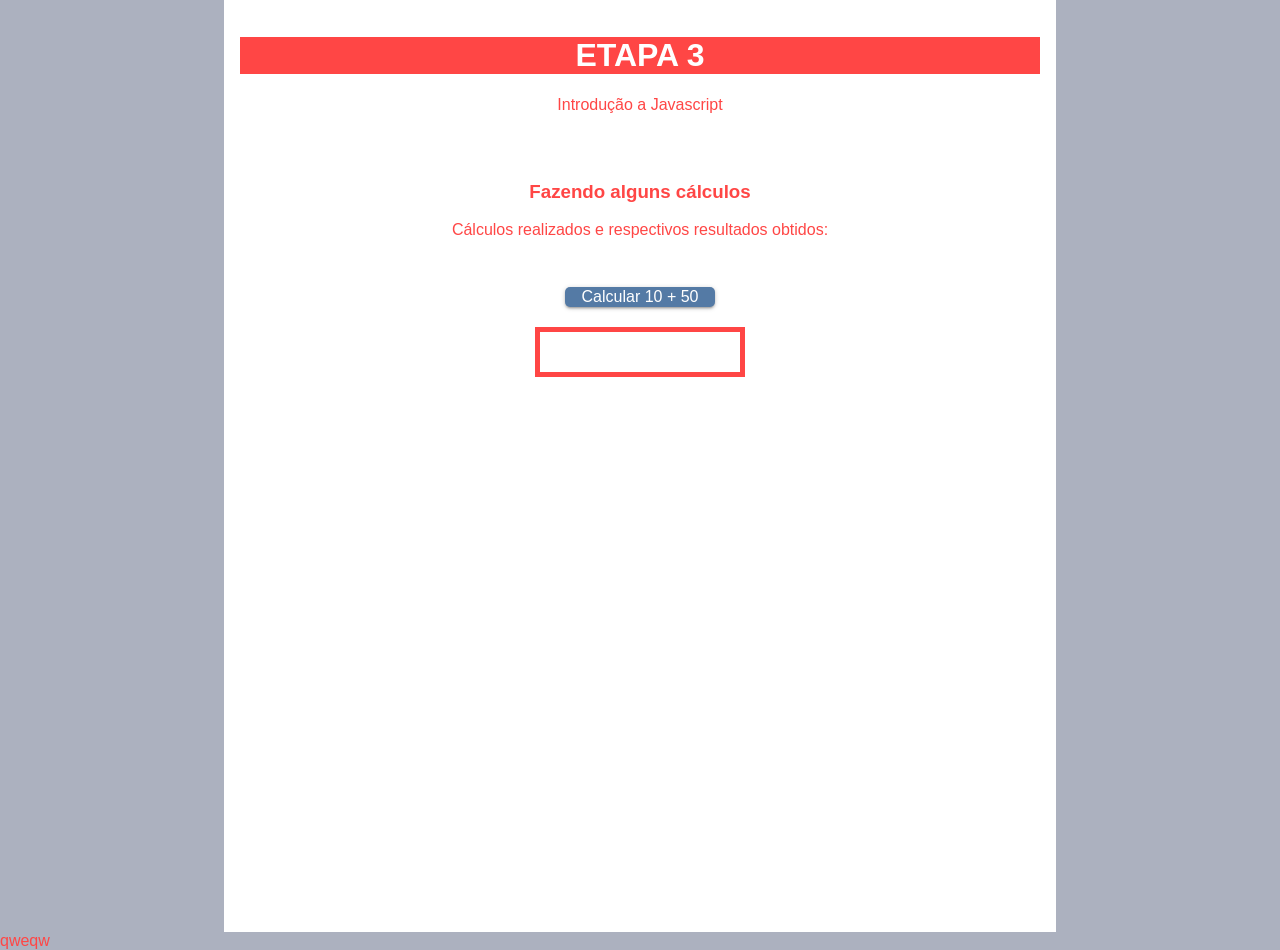
<file: SEMANA_04/01_TUTORIAL/public/index.html>
﻿<!DOCTYPE html>
<html>
<head>
	<meta charset="UTF-8" />
	<meta name="viewport" content="width=device-width, initial-scale=1, maximum-scale=1" />
	<title>ETAPA 3</title>
	<link rel="stylesheet" href="style.css" />	
	

</head>
<body>
	<div id="main">
		<h1>ETAPA 3</h1>
		Introdução a Javascript
		<div id="calc" class="sections">
			<h3>Fazendo alguns cálculos</h3>
			Cálculos realizados e respectivos resultados obtidos:
		</div>
		<button onclick="calcula(10, 50)" class="button-calc">Calcular 10 + 50</button>
		<br>
		<div id="saida"></div>
	</div>
	<script src="script.js"></script>qweqw
</body>
</html>
</file>
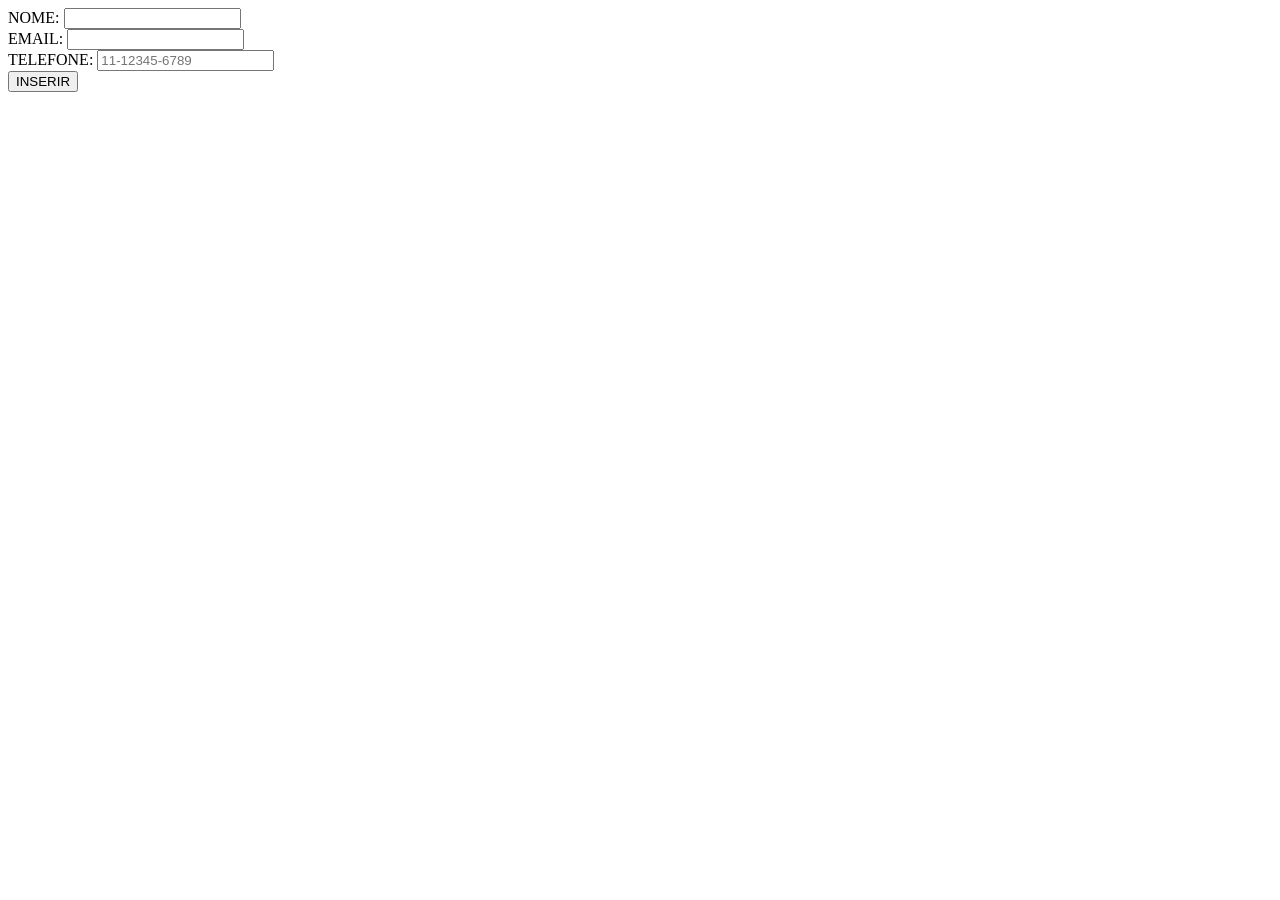
<file: SEMANA_03/01_TUTORIAL/frontend/inserir.html>
<!DOCTYPE html>
<html lang="en">
<head>
    <meta charset="UTF-8">
    <meta http-equiv="X-UA-Compatible" content="IE=edge">
    <meta name="viewport" content="width=device-width, initial-scale=1.0">
    <title>INSERIR USUÁRIO</title>
</head>
<body>
<form name="form1" method="post" action="/insereUsuario">
    NOME: <input type="text" name="nome" value="" required>
    <br>
    EMAIL: <input type="email" name="email" value="" required>
    <br>
    TELEFONE: <input type="tel" id="phone" name="telefone" placeholder="11-12345-6789" pattern="[0-9]{2}-[0-9]{5}-[0-9]{4}" required>
    <br>
    <input type="submit" value="INSERIR">  
</form>    
</body>
</html>
</file>
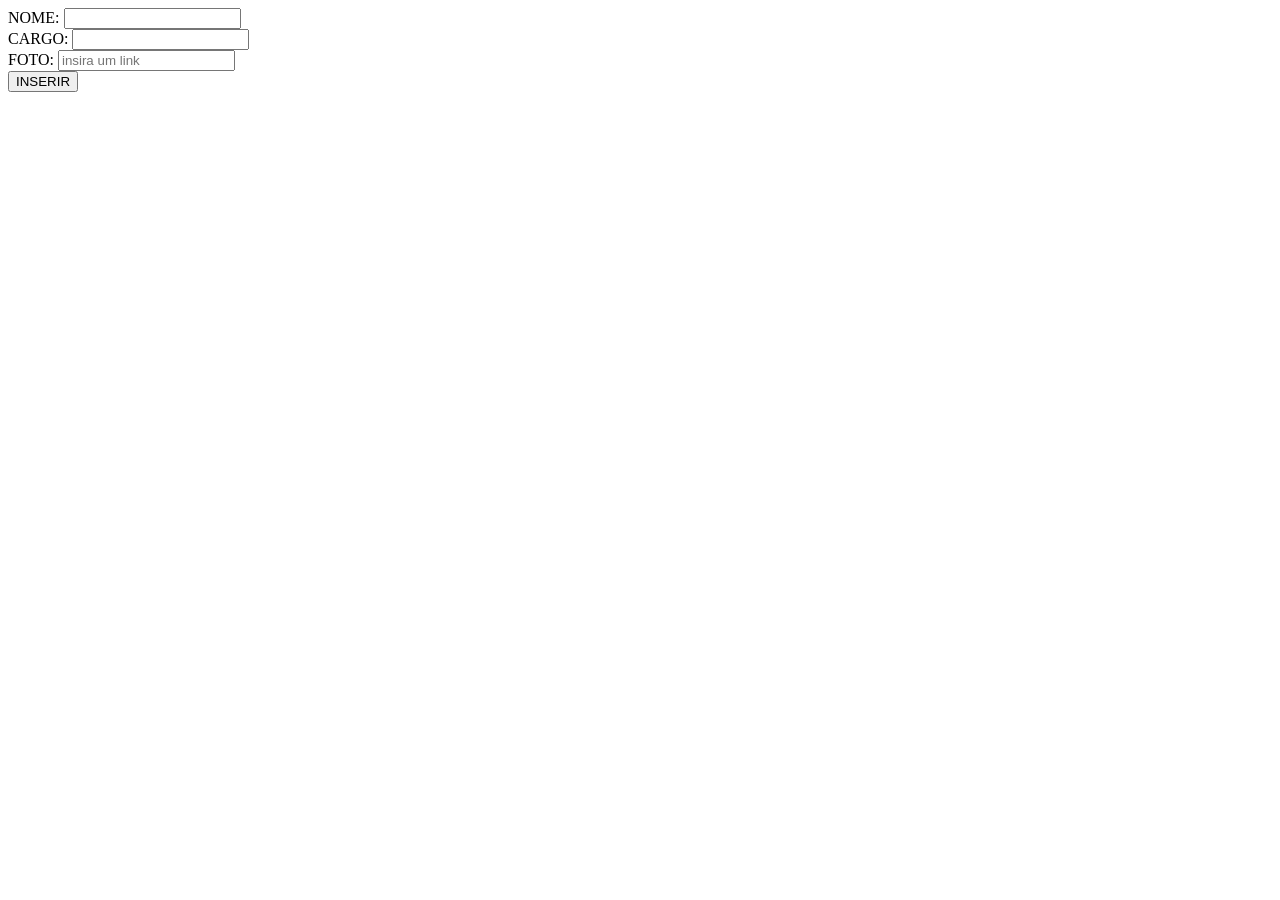
<file: SEMANA_03/02_AUT_EST_ENTREGA/frontend/inserir.html>
<!DOCTYPE html>
<html lang="en">
<head>
    <meta charset="UTF-8">
    <meta http-equiv="X-UA-Compatible" content="IE=edge">
    <meta name="viewport" content="width=device-width, initial-scale=1.0">
    <title>INSERIR PESSOA</title>
</head>
<body>
<form name="form1" method="post" action="/pessoa/inserir">
    NOME: <input type="text" name="nome" value="" required>
    <br>
    CARGO: <input type="text" name="cargo" value="" required>
    <br>
    FOTO: <input type="text" id="foto" name="foto" placeholder="insira um link" required>
    <br>
    <input type="submit" value="INSERIR">  
</form>    
</body>
</html>
</file>
<file: SEMANA_04/01_TUTORIAL/public/style.css>
﻿body, html {
	width: 100%;
	height: 100%;
	background-color: #acb1bf;
	margin: 0;
	color: #ff4645;
	font-family: -apple-system, BlinkMacSystemFont, "Segoe UI", Roboto, Oxygen,
    Ubuntu, Cantarell, "Open Sans", "Helvetica Neue", sans-serif;
}

h1{
	background-color: #ff4645;
	color: white;
}

#main {
	max-width: 800px;
	min-height: 100%;
	margin: 0 auto;
	background-color: #FFFFFF;
	padding: 1rem;
	text-align: center;
}

.sections{
	padding: 3em;
}

#saida{
	color: #547aa5;
	border: #ff4645 solid 5px;
	width: 200px;
	height: 40px;
	text-align: center;
	line-height: 40px;
	margin: 20px auto;
}

button {
	padding: 3;
	border: none;
	font: inherit;
	cursor: pointer;	
	border-radius: 5px;
	font-weight: 500;
	color: white;
	width: 150px;
  	box-shadow: 0 2px 2px 0 rgba(0, 0, 0, 0.14),
    			0 3px 1px -2px rgba(0, 0, 0, 0.12), 
				0 1px 5px 0 rgba(0, 0, 0, 0.2);
  }

.button-calc{
	background-color: #547aa5;
}
</file>
